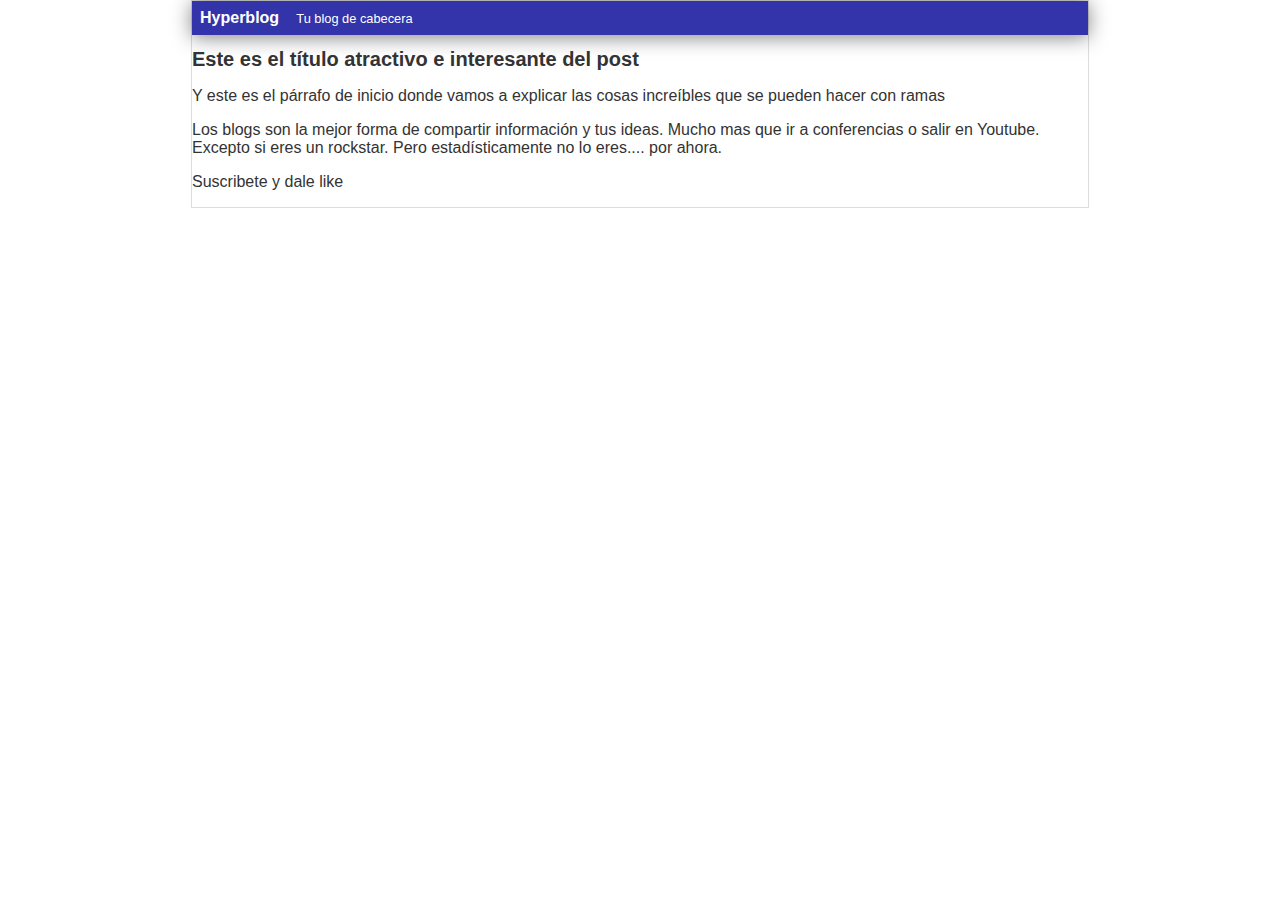
<file: index.html>
<html>
    <head>
        <title>El titulo del post</title>
        <link rel="stylesheet" href="css/estilos.css" />
    </head>
    <body>
        <div id="container">
            <div id="cabecera">
                Hyperblog
                <span id="tagline">Tu blog de cabecera</span>
            </div>
            <div id="post">
                <h1>Este es el título atractivo e interesante del post</h1>
                <p>Y este es el p&aacute;rrafo de inicio donde vamos a explicar las cosas incre&iacute;bles que se pueden hacer con ramas</p>
                <p>Los blogs son la mejor forma de compartir información y tus ideas. Mucho mas que ir a conferencias o salir en Youtube. Excepto si eres un rockstar. Pero estadísticamente no lo eres.... por ahora.</p>
                <p>Suscribete y dale like</p>
            </div>
        </div>
    </body>
</html>
</file>
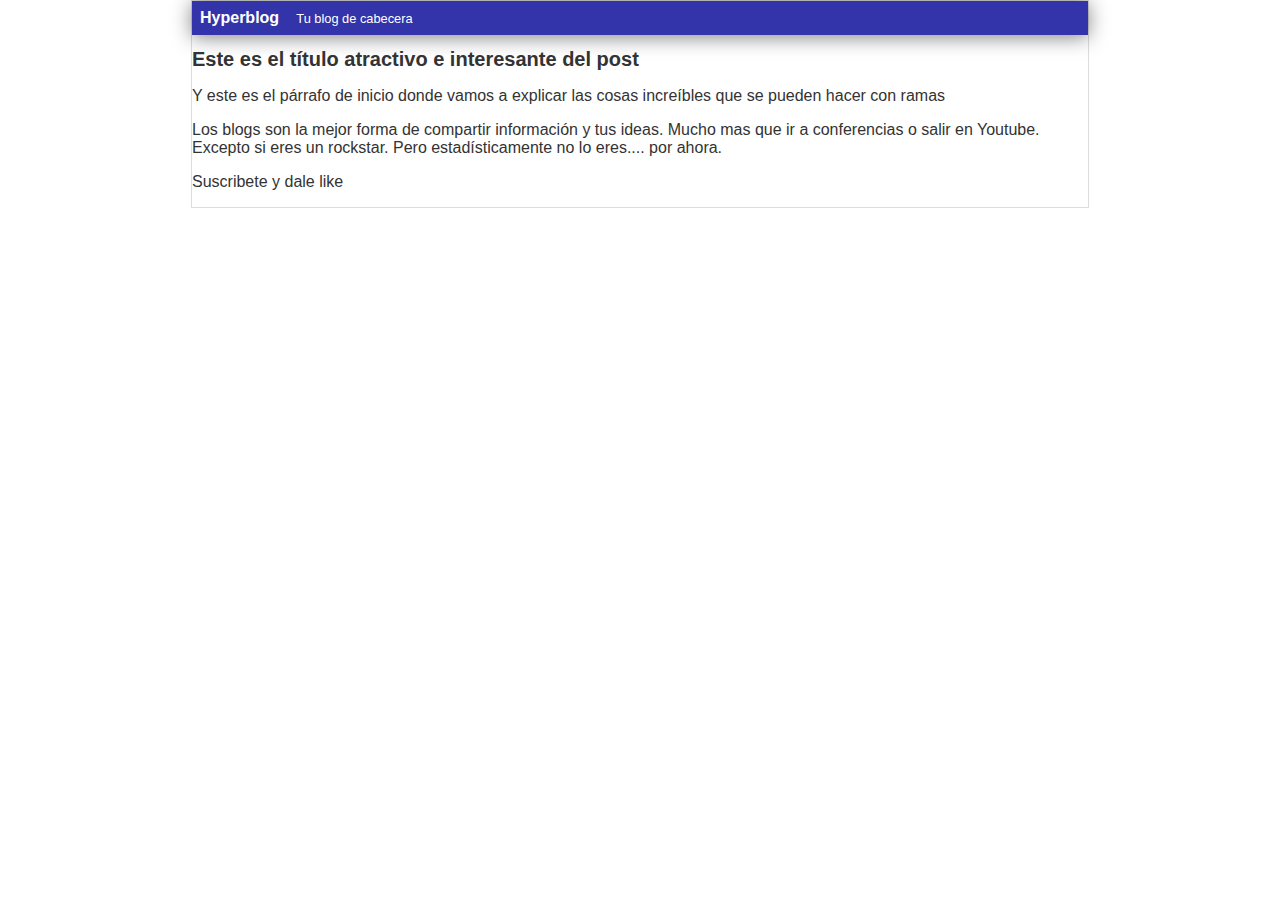
<file: articulo.html>
<html>
    <head>
        <title>El titulo del post</title>
        <link rel="stylesheet" href="css/estilos.css" />
    </head>
    <body>
        <div id="container">
            <div id="cabecera">
                Hyperblog
                <span id="tagline">Tu blog de cabecera</span>
            </div>
            <div id="post">
                <h1>Este es el título atractivo e interesante del post</h1>
                <p>Y este es el p&aacute;rrafo de inicio donde vamos a explicar las cosas incre&iacute;bles que se pueden hacer con ramas</p>
                <p>Los blogs son la mejor forma de compartir información y tus ideas. Mucho mas que ir a conferencias o salir en Youtube. Excepto si eres un rockstar. Pero estadísticamente no lo eres.... por ahora.</p>
                <p>Suscribete y dale like</p>
            </div>
        </div>
    </body>
</html>
</file>
<file: css/estilos.css>
body
{
    color: #333;
    text-align: center;
    font-family: Arial;
    font-size: 16px;
    margin: 0;
    padding: 0;
}


#cabecera
{
    background: #33A;
    box-shadow: 0px 2px 20px 0px rgba(0,0,0,0.5);
    color: white;
    font-weight: bold;
    margin: 0;
    padding: 0.5em;
}

#cabecera #tagline
{
    padding: 0 0 0 1em;
    font-weight: normal;
    font-size: 0.8em;
}


#container
{
    width: 70%;
    padding: 0;
    text-align: left;
    border: 1px solid #DDD;
    margin: 0 auto;
}

#container h1
{
    font-size: 20px;
}
</file>
